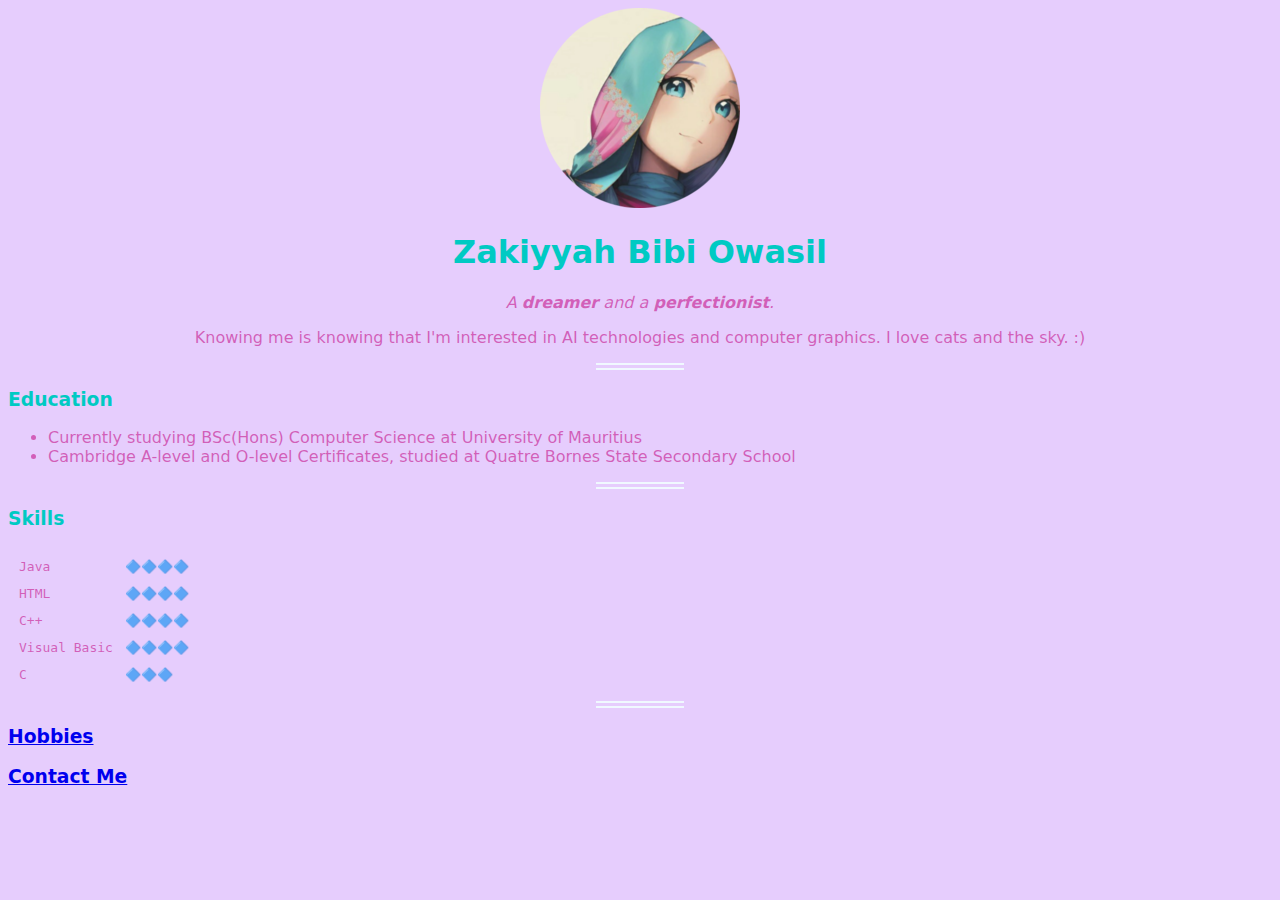
<file: index.html>
<!DOCTYPE html>
<html lang="en">
    <head>
        <meta charset="UTF-8">
        <title>Zakiyyah's Personal Site</title>
        <link rel="stylesheet" href="css/styles.css">
    </head>
    <body>
        <center>
        <img src="images/ProfilePic.png" alt="Zakiyyah Animefied Profile Picture">
        <h1>Zakiyyah Bibi Owasil</h1>
        <p><em>A <strong>dreamer</strong> and a <strong>perfectionist</strong>.</em></p>
        <p>Knowing me is knowing that I'm interested in AI technologies and computer graphics. I love cats and the sky. :)</p>
        </center>
        <hr>
        <h3>Education</h3>
        <ul>
            <li>Currently studying BSc(Hons) Computer Science at University of Mauritius</li>
            <li>Cambridge A-level and O-level Certificates, studied at Quatre Bornes State Secondary School</li>
        </ul>
        <hr>
        <h3>Skills</h3>
        <table cellspacing="10">
            <tr>
                <td>Java</td>
                <td>🔷🔷🔷🔷</td>
            </tr>
            <tr>
                <td>HTML</td>
                <td>🔷🔷🔷🔷</td>
            </tr>
            <tr>
                <td>C++</td>
                <td>🔷🔷🔷🔷</td>
            </tr>
            <tr>
                <td>Visual Basic</td>
                <td>🔷🔷🔷🔷</td>
            </tr>
            <tr>
                <td>C</td>
                <td>🔷🔷🔷</td>
            </tr>
            
        </table>
        <hr>
        <h3><a href="Hobbies.html">Hobbies</a></h3>
        <h3><a href="contact-me.html">Contact Me</a></h3>
</html>
</file>
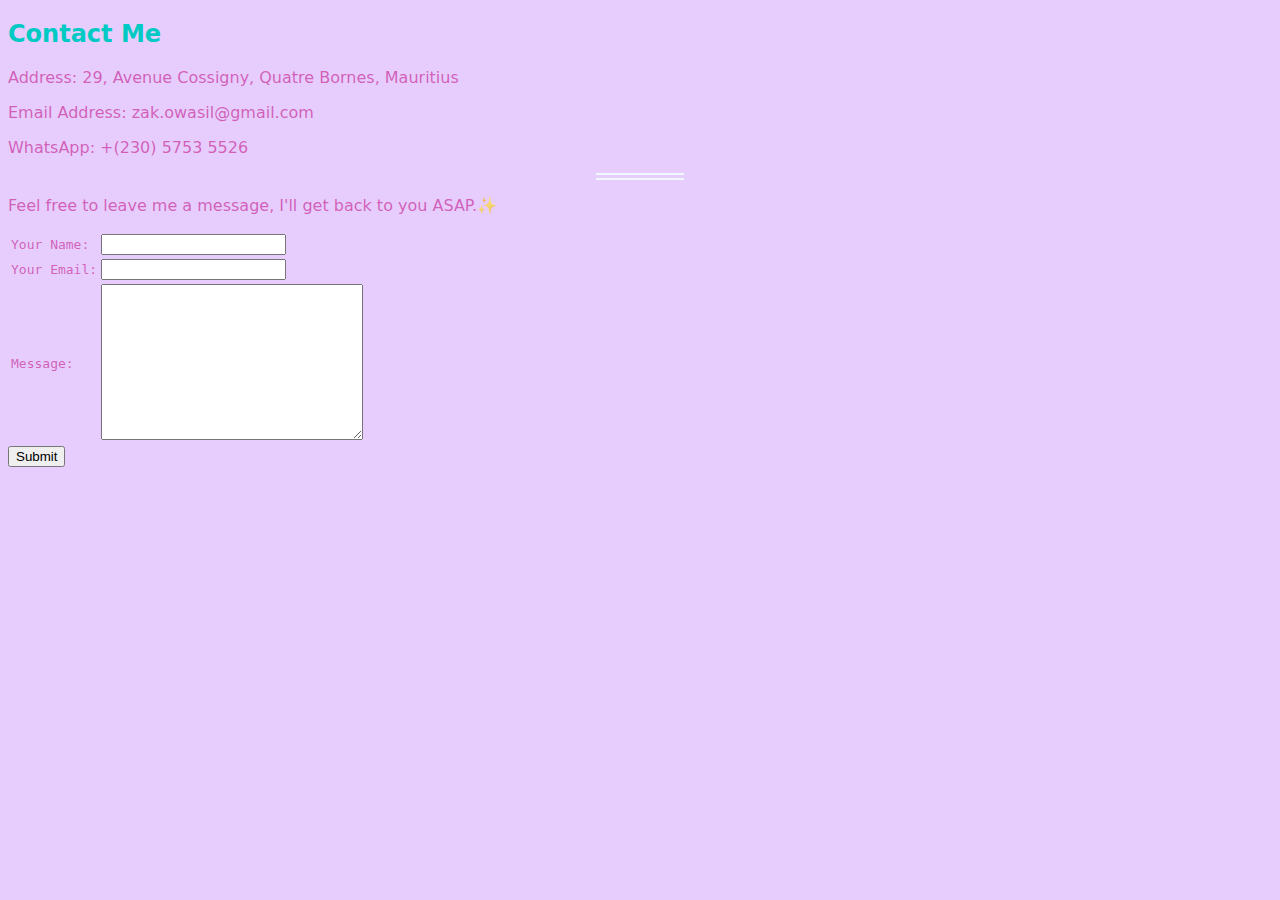
<file: contact-me.html>
<!DOCTYPE html>
<html lang="en">
    <head>
        <meta charset="UTF-8">
        <title>Contact Zaki</title>
        <link rel="stylesheet" href="css/styles.css">
    </head>
    <body>
        <h2>Contact Me</h2>
        <p>Address: 29, Avenue Cossigny, Quatre Bornes, Mauritius</p>
        <p>Email Address: zak.owasil@gmail.com</p>
        <p>WhatsApp: +(230) 5753 5526</p>
        <hr>
        <p>Feel free to leave me a message, I'll get back to you ASAP.✨</p>
        <form action="mailTo:zak.owasil@gmail.com" method="post" enctype="text/plain">
            <table>
                <tr>
                    <td><label>Your Name:</label></td>
                    <td><input type="text" name="yourName"></td>
                </tr>
                <tr>
                    <td><label>Your Email:</label></td>
                    <td><input type="email" name="yourEmail"></td>
                </tr>
                <tr>
                    <td><label>Message:</label></td>
                    <td><textarea name="yourMessage"cols="30" rows="10"></textarea></td>
                </tr>  
            </table>
            <input type="submit">
        </form>
    </body>
</html>
</file>
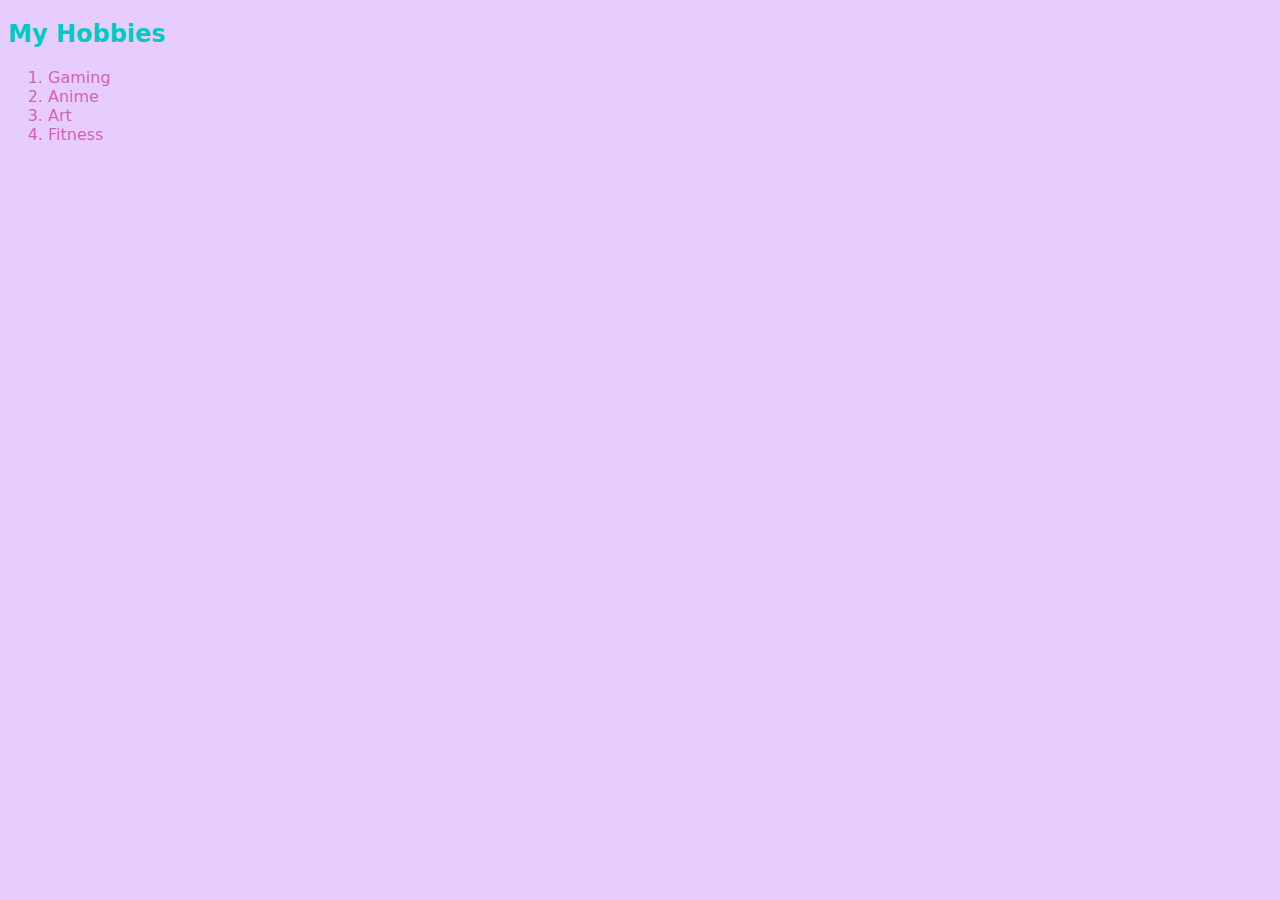
<file: Hobbies.html>
<!DOCTYPE html>
<html lang="en">
<head>
    <meta charset="UTF-8">
    <title>My Hobbies</title>
    <link rel="stylesheet" href="css/styles.css">
</head>
<body>
    <h2>My Hobbies</h2>
        <ol>
            <li>Gaming</li>
            <li>Anime</li>
            <li>Art</li>
            <li>Fitness</li>
        </ol>
</body>
</html>
</file>
<file: css/styles.css>
body {
    background-color: #e6cdfd;
}
hr{
    border-style: none;
    border-top-style: double;
    border-color: aliceblue;
    border-width: 7px;
    width: 7%;
}
h1{
    color: #00cac3;
    font-family: system-ui;
}
h2{
    color: #00cac3;
    font-family: system-ui;
}
h3{
    color: #00cac3;
    font-family: system-ui;
}
p{
    color: #c92d9ab0;
    font-family: system-ui;
}
table{
    color: #c92d9ab0;
    font-family: monospace;
}
ul{
    color: #c92d9ab0;
    font-family: system-ui;
}
ol{
    color: #c92d9ab0;
    font-family: system-ui;
}
</file>
